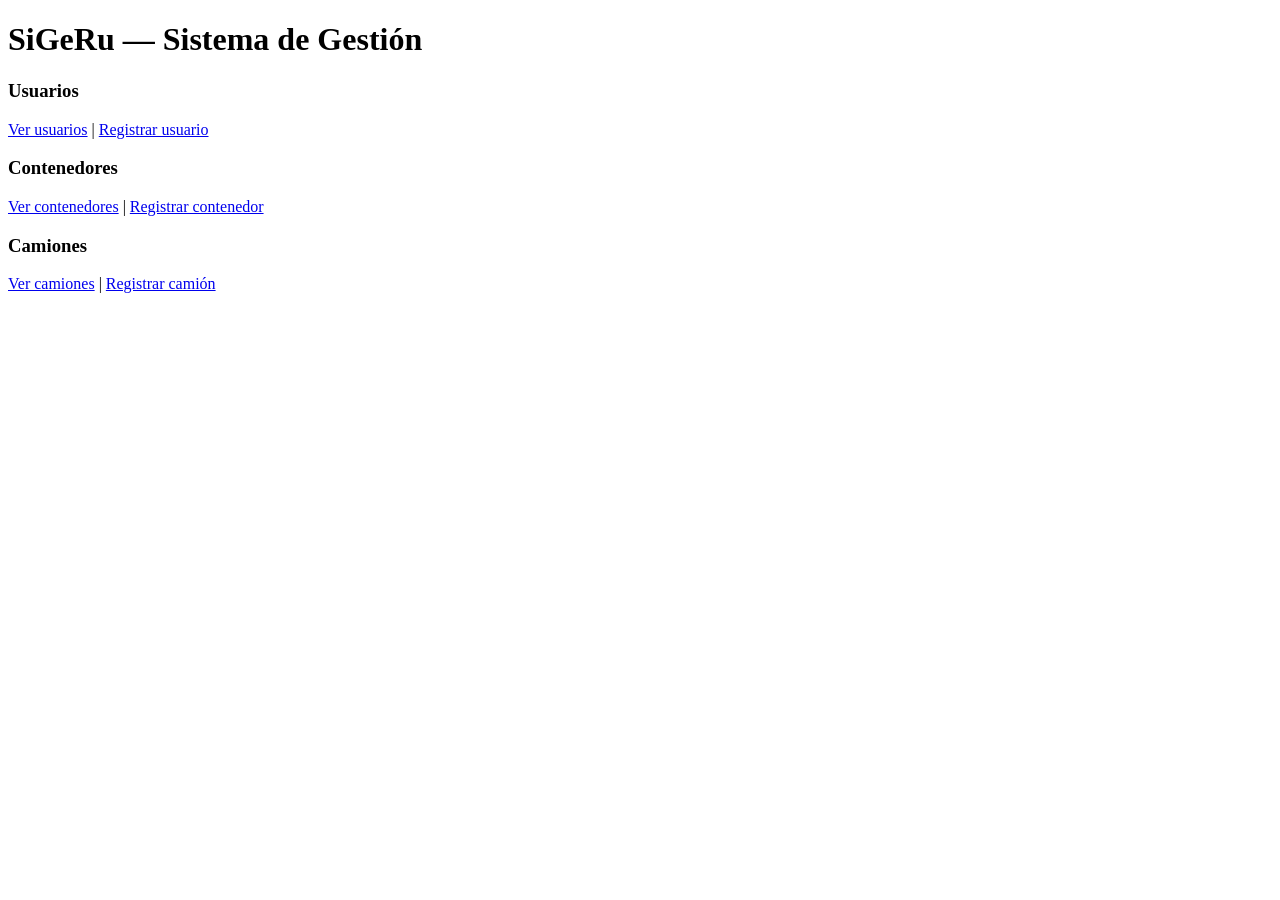
<file: components/vista/menus/menuVista.html>
<!DOCTYPE html>
<html lang="es">
<head>
    <meta charset="UTF-8">
    <title>SiGeRu</title>
</head>
<body>
    <h1>SiGeRu — Sistema de Gestión</h1>

    <h3>Usuarios</h3>
    <a href="components/controlador/usuarioControlador.php?accion=listar">Ver usuarios</a> |
    <a href="components/controlador/usuarioControlador.php?accion=registrar">Registrar usuario</a>

    <h3>Contenedores</h3>
    <a href="components/controlador/contenedorControlador.php?accion=listar">Ver contenedores</a> |
    <a href="components/controlador/contenedorControlador.php?accion=registrar">Registrar contenedor</a>

    <h3>Camiones</h3>
    <a href="components/controlador/camionControlador.php?accion=listar">Ver camiones</a> |
    <a href="components/controlador/camionControlador.php?accion=registrar">Registrar camión</a>
</body>
</html>
</file>
